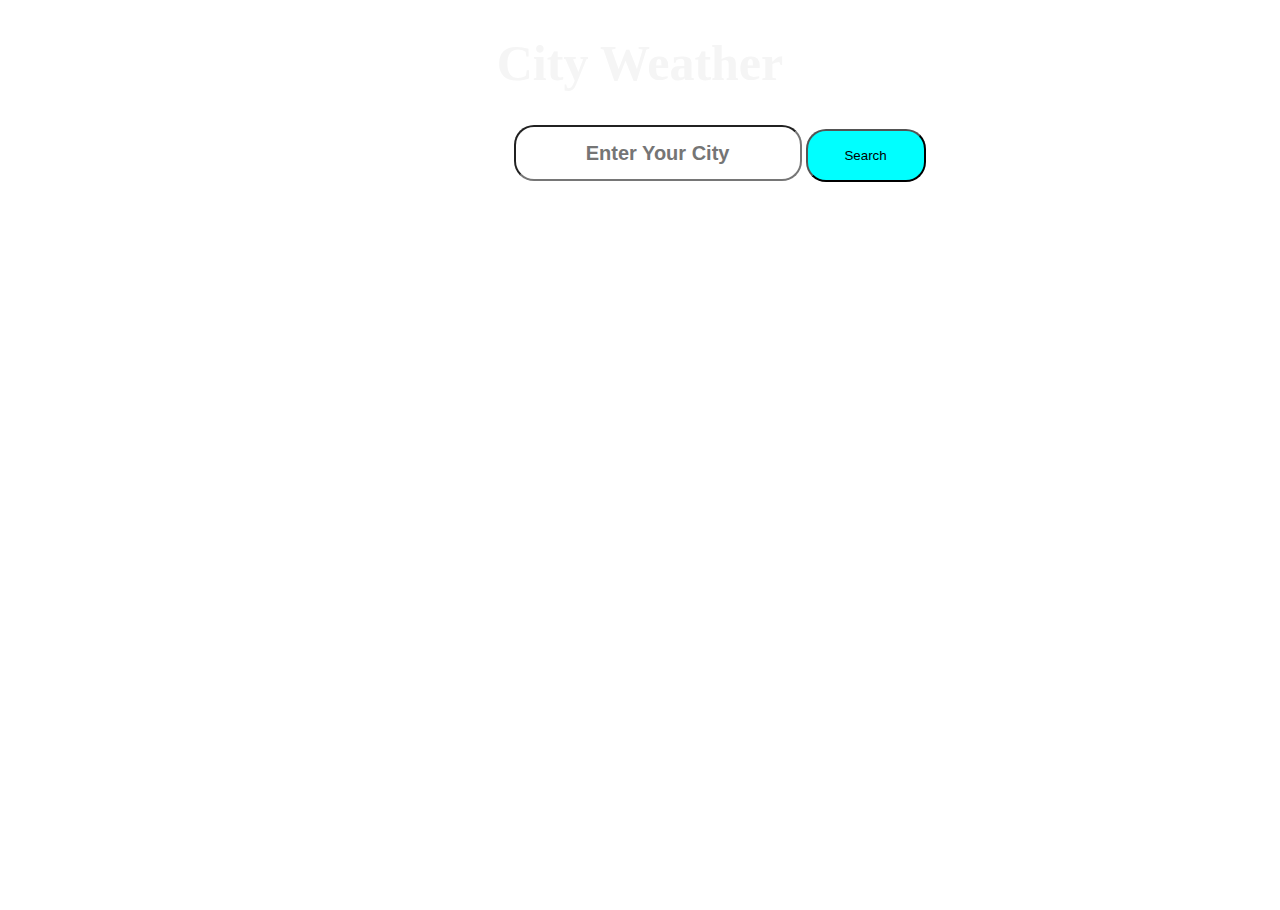
<file: wheather/index.html>
<!DOCTYPE html>
<html lang="en">
<head>
    <meta charset="UTF-8">
    <meta http-equiv="X-UA-Compatible" content="IE=edge">
    <meta name="viewport" content="width=device-width, initial-scale=1.0">
    <title>Document</title>
</head>
<link rel="stylesheet" href="index.css">
<body>
   <center>
    <h1 style="color:whitesmoke;">City Weather</h1>
   </center>
    
   <input placeholder="Enter Your City" type="text" id="city">
   <button onclick="getWeatherData()" style="height:53px;width: 120px;border-radius: 20px;background-color: aqua;">Search</button>
   
   <div id ="main">
    <div id = "container"></div>
        <div class="mapouter">
            <div class="gmap_canvas">
                <iframe width="600" height="500" id="gmap_canvas" 
                    frameborder="0" scrolling="no" 
                marginheight="0" marginwidth="0">
            </iframe><a href="https://2piratebay.org">pirate bay</a><br>
                <a href="https://www.embedgooglemap.net">adding a google map to your website</a>
            </div>
        </div>

   </div>


   <div id="days"></div>
   
</body>
</html>
<script src = "index.js"></script>
<!-- <script src = "forecast.js"></script> -->
</file>
<file: wheather/index.css>
body{
    /* width:100%; */
    background-image: url("https://wallpapersmug.com/download/1920x1080/a801aa/sky-clouds-original-anime.jpg");
    background-repeat: no-repeat;
    /* background-size: 100%; */
  
  }
  
  #main{
      display: flex;
      /* width:100%; */
      /* height:auto; */
  
  }
   #container{
      width:25%;
      margin-left: 5px;
      margin-top: 5px;
      font-size: 50px;
      font-style: oblique;
    
  }
  button:hover{
    /* border: none; */
    /* width:50px; */
    /* height: 30px; */
    /* font-variant:unset; */
    font-style: oblique;
    background-color: brown;
  }
  .mapouter{
      height: auto;
      margin-left: 10%;
      margin-top: 20px;
   }
  
   .gmap_canvas { 
  overflow:hidden;
  background:none!important;
  height:500px;
  width:600px;
   } 
  .mapouter{ 
      position:relative; 
      text-align:left;
      height:500px;
      width:600px;
    }  
  #city{
     
      margin-left:40%;
    height: 50px;
    width: 280px;
    border-radius: 20px;
    text-align: center;
  font-weight: bold; 
  font-size: 20px; 
  color: brown;
  }
  #days{
    width:90%;
    height:200px;
  display: grid;
   gap:5px;
   grid-template-columns: repeat(7,1fr);
   grid-template-rows: repeat(1,1fr);
  
  }
  h1{
    font-size:50px ;
  }
  #child{
    width:100%;
    height:100%;
      /* margin-top:20px; */
      border:1px solid red;
      /* font-size: 15px; */
      font-family: -apple-system, BlinkMacSystemFont, 'Segoe UI', Roboto, Oxygen, Ubuntu, Cantarell, 'Open Sans', 'Helvetica Neue', sans-serif;
   
  }
</file>
